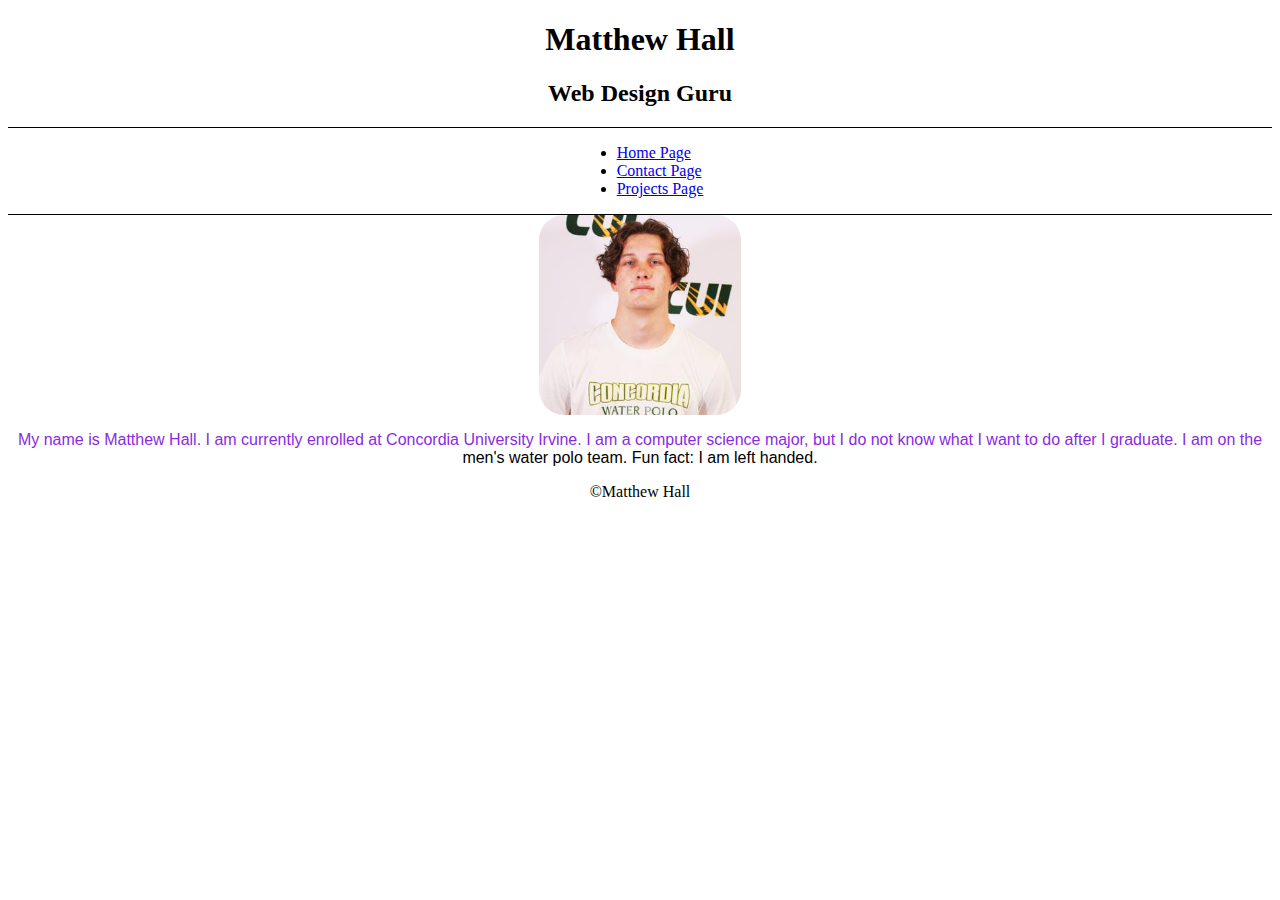
<file: index.html>
<!DOCTYPE html>

<html>

    <head>
        <title>Assignment 3 Contact</title>
        <meta name="author" content="Matthew Hall">
        <link href="css/styles.css" rel="stylesheet" type="text/css">
    </head>

    <header>
        <h1>Matthew Hall</h1>
        <h2>Web Design Guru</h2>
    </header>

    <body>
        <div class="indexList">
            <ul id="index">
                <li><a href="index.html">Home Page</a></li>
                <li><a href="contact.html">Contact Page</a></li>
                <li><a href="projects.html">Projects Page</a></li>
            </ul>
        </div>

        <img id="myPic" src="images/mypic.png" height="200px">

        <p id="bio">My name is Matthew Hall. I am currently enrolled at Concordia University Irvine. I am a computer science major, but I do not know what I want to do after I graduate. I am on the men's water polo team. Fun fact: I am left handed.</p>
    </body>

    <footer>
        <p id="copyright"><span>&copy;</span>Matthew Hall</p>
    </footer>

</html>
</file>
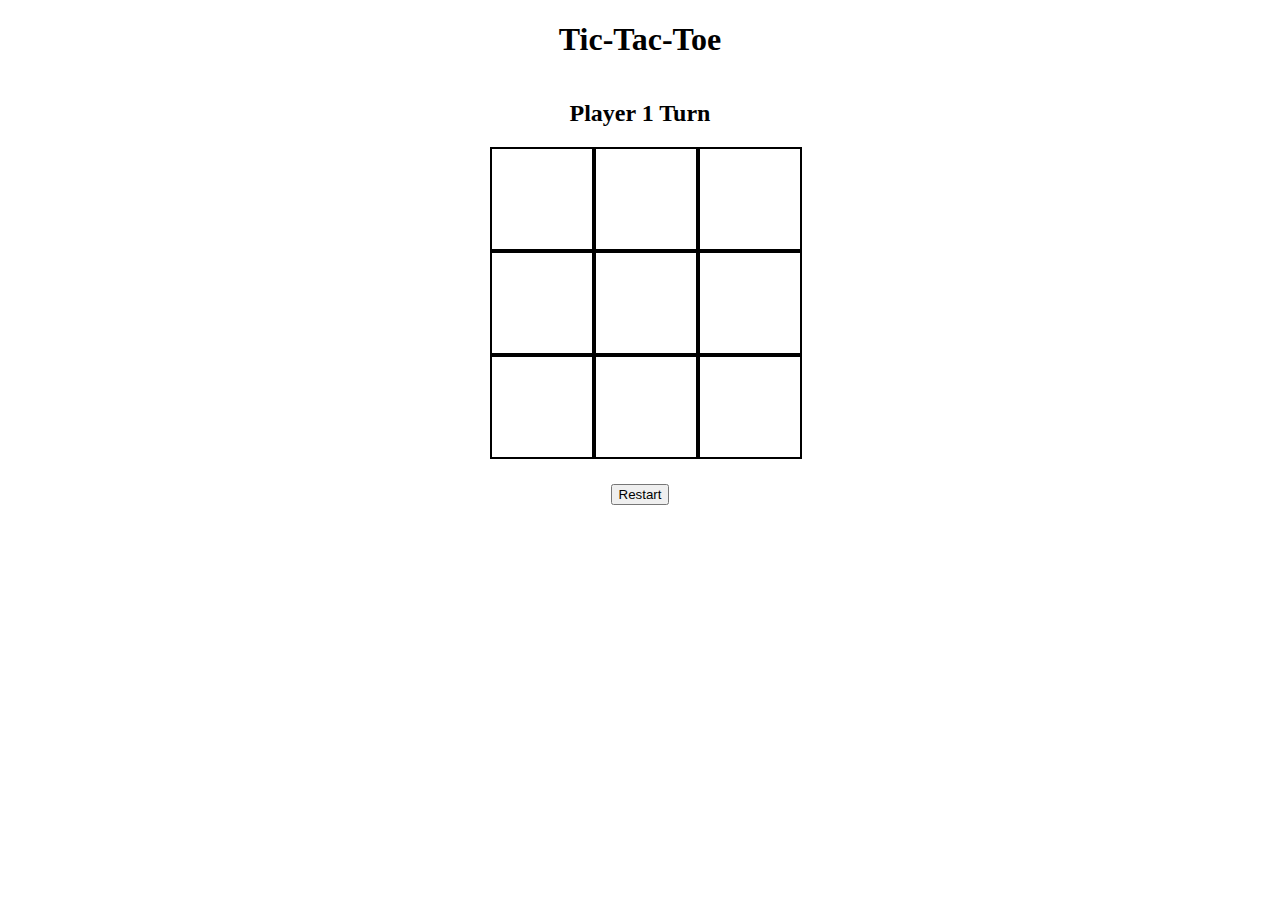
<file: Tic-Tac-Toe/index.html>
<!DOCTYPE html>
<html lang="en">

<head>
    <meta charset="UTF-8">
    <meta name="viewport" content="width=device-width, initial-scale=1.0">
    <title>Matthew Hall Final Project: Tic-Tac-Toe</title>
    <link href="styles.css" rel="stylesheet" type="text/css">
    <!--Favicon copy any paste-->
    <link rel="apple-touch-icon" sizes="180x180" href="apple-touch-icon.png">
    <link rel="icon" type="image/png" sizes="32x32" href="favicon-32x32.png">
    <link rel="icon" type="image/png" sizes="16x16" href="favicon-16x16.png">
    <link rel="manifest" href="/site.webmanifest">
</head>

<body>

    <h1>Tic-Tac-Toe</h1>

    <script src="index.js"></script>

    <div class="game">

        <h2 id="turn">Player 1 Turn</h2>

        <div class="board">
            <div class="square" id="square0"><input type="button" value="" class="playbuttons" id="button0" onclick="play0(); keepPlaying(); tie();"/></div>
            <div class="square" id="square1"><input type="button" value="" class="playbuttons" id="button1" onclick="play1(); keepPlaying(); tie();"/></div>
            <div class="square" id="square2"><input type="button" value="" class="playbuttons" id="button2" onclick="play2(); keepPlaying(); tie();"/></div>
            <div class="square" id="square3"><input type="button" value="" class="playbuttons" id="button3" onclick="play3(); keepPlaying(); tie();"/></div>
            <div class="square" id="square4"><input type="button" value="" class="playbuttons" id="button4" onclick="play4(); keepPlaying(); tie();"/></div>
            <div class="square" id="square5"><input type="button" value="" class="playbuttons" id="button5" onclick="play5(); keepPlaying(); tie();"/></div>
            <div class="square" id="square6"><input type="button" value="" class="playbuttons" id="button6" onclick="play6(); keepPlaying(); tie();"/></div>
            <div class="square" id="square7"><input type="button" value="" class="playbuttons" id="button7" onclick="play7(); keepPlaying(); tie();"/></div>
            <div class="square" id="square8"><input type="button" value="" class="playbuttons" id="button8" onclick="play8(); keepPlaying(); tie();"/></div>
        </div>

        <h3 id="winner"></h3>

        <button onclick="reload()">Restart</button>

    </div>

</body>

</html>
</file>
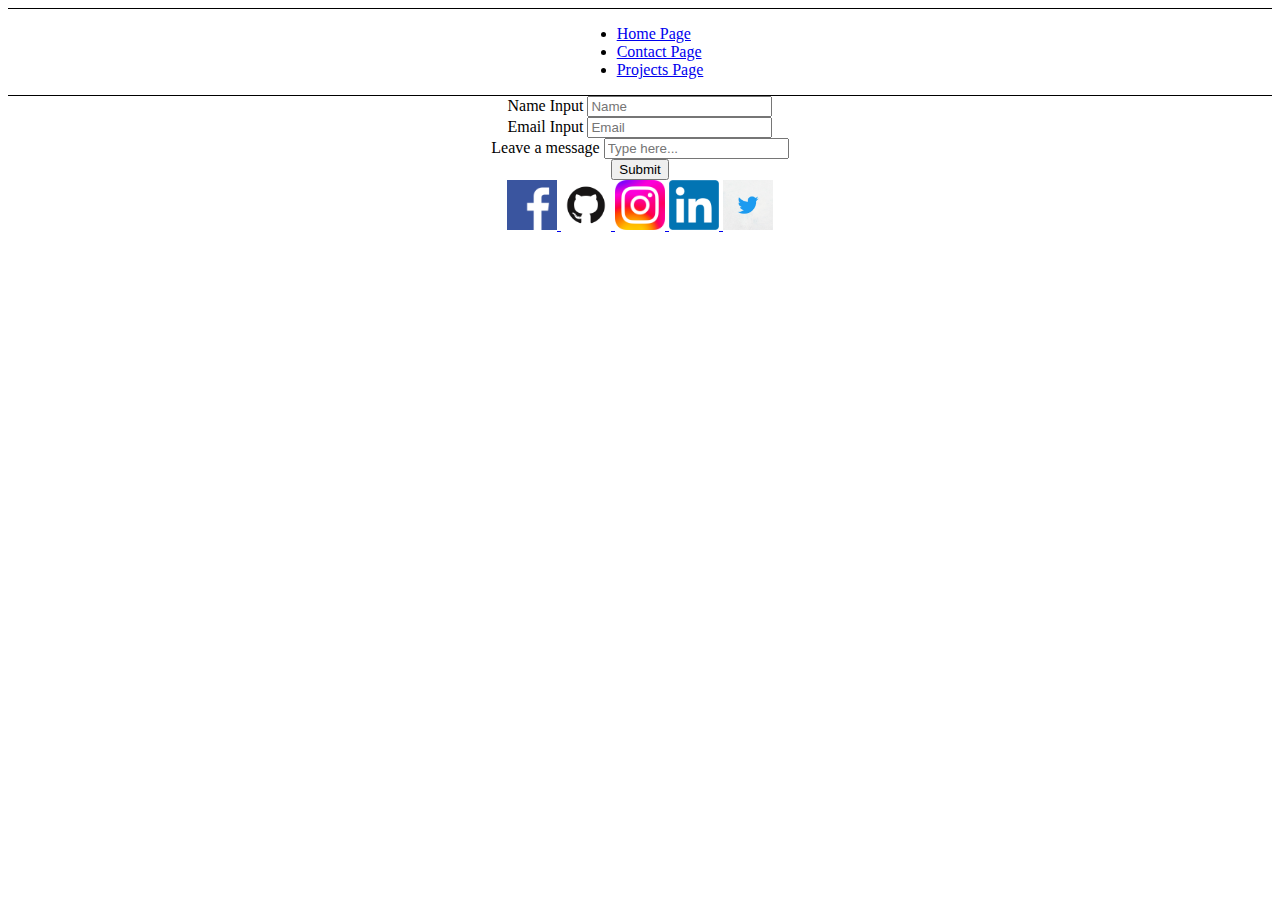
<file: contact.html>
<!DOCTYPE html>

<html>

    <head>
        <title>Assignment 3 Contact</title>
        <meta name="author" content="Matthew Hall">
        <link href="css/styles.css" rel="stylesheet" type="text/css">
    </head>

    <body>

        <div class="indexList">
            <ul id="index">
                <li><a href="index.html">Home Page</a></li>
                <li><a href="contact.html">Contact Page</a></li>
                <li><a href="projects.html">Projects Page</a></li>
            </ul>
        </div>

        <div id="contactForm">
            <form id="contact" action="https://postman-echo.com/post" method="post">
                
                <label for="text">Name Input</label>
                <input type="text" name="text" id="text" placeholder="Name">
                <br>

                <label for="email">Email Input</label>
                <input type="email" name="email" id="email" placeholder="Email">
                <br>

                <label for="textarea">Leave a message</label>
                <input for="textarea" name="textarea" id="textarea" placeholder="Type here...">
                <br>

                <input type="submit" value="Submit">
            </form>
        </div>

        <footer>
            <div id="socialMedia">
                <a href="https://facebook.com">
                    <img alt="Facebook" src="images/facebook.png" width="50" height="50">
                </a>
                <a href="https://github.com">
                    <img alt="GitHub" src="images/github.png" width="50" height="50">
                </a>
                <a href="https://instagram.com">
                    <img alt="Instagram" src="images/instagram.png" width="50" height="50">
                </a>
                <a href="https://linkedin.com">
                    <img alt="Linkedin" src="images/linkedin.png" width="50" height="50">
                </a>
                <a href="https://twitter.com">
                    <img alt="Twitter" src="images/twitter.jpg" width="50" height="50">
                </a>  
            </div>
        </footer>
    </body>

</html>
</file>
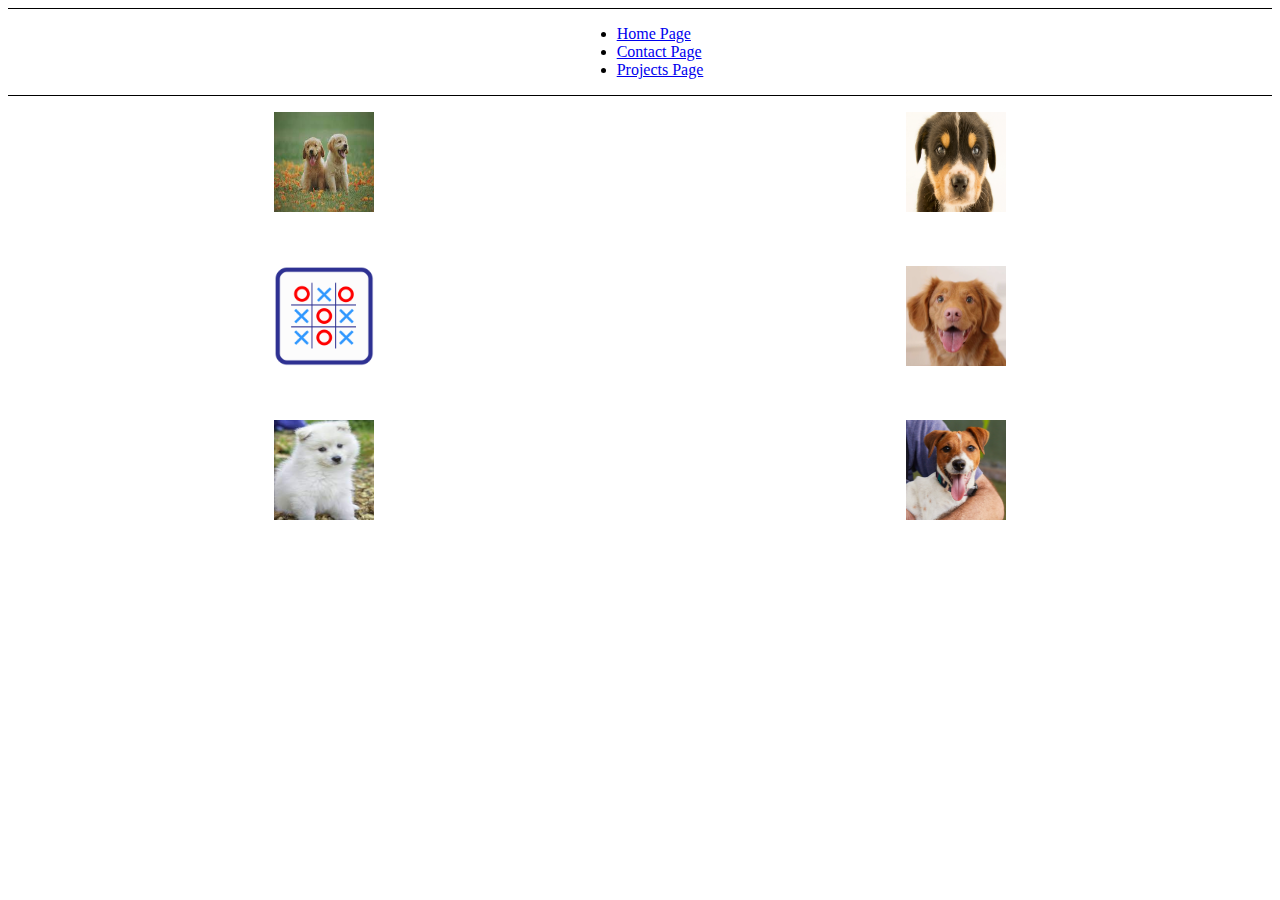
<file: projects.html>
<!DOCTYPE html>

<html>

    <head>
        <title>Assignment 3 Contact</title>
        <meta name="viewport" content="width=device-width, initial-scale=1">
        <meta name="author" content="Matthew Hall">
        <link href="css/styles.css" rel="stylesheet" type="text/css">
    </head>

    <body>
        <div class="indexList">
            <ul id="index">
                <li><a href="index.html">Home Page</a></li>
                <li><a href="contact.html">Contact Page</a></li>
                <li><a href="projects.html">Projects Page</a></li>
            </ul>
        </div>

        <div class="pHolder">
            <div class="column">
                <p><img alt="Project 1" src="images/projects/project1.jfif" width="100" height="100"></p>
                <br>
                <p><a href="Tic-Tac-Toe/index.html" target="_blank"><img id="ttt" alt="Tic-Tac-Toe" src="images/projects/tictactoe.png" width="100" height="100"></a></p>
                <br>
                <p><img alt="Project 3" src="images/projects/project3.jfif" width="100" height="100"></p>
            </div>
            <div class="column">
                <p><img alt="Project 4" src="images/projects/project4.webp" width="100" height="100"></p>
                <br>
                <p><img alt="Project 5" src="images/projects/project5.jpg" width="100" height="100"></p>
                <br>
                <p><img alt="Project 6" src="images/projects/project6.png" width="100" height="100"></p>
            </div>
        </div>

    </body>

</html>
</file>
<file: css/styles.css>
h1 {
    text-align: center;
}

h2 {
    text-align: center;
}

div.indexList {
    z-index: 1;
    border-top: 1px solid black;
    border-bottom: 1px solid black;
    text-align: center;
}

#index {
    display: inline-block;
    text-align: left;
}

#myPic {
    border-radius: 25px;
    display: block;
    margin-left: auto;
    margin-right: auto;
}

#bio {
    text-align: center;
    font-family: Verdana, Geneva, Tahoma, sans-serif;
}

#bio:first-line {
    color: blueviolet;
}

footer {
    font-family: 'Times New Roman', Times, serif;
    text-align: center;
}

#contact {
    text-align: center;
}

#text:focus {
    background: yellow;
    color: black;
}

#email:focus {
    background: red;
    color: black;
}

#textarea:focus {
    background: blueviolet;
    color: white;
}

div.pHolder {
    height: 90%;
}

div.pHolder {
    display: flex;
  }
  
  .column {
    text-align: center;
    flex: 50%;
  }

#github {
    cursor: pointer;
}

#ttt {
    cursor: pointer;
}

#fb {
    cursor: pointer;
}
</file>
<file: Tic-Tac-Toe/styles.css>
/*used this website for a skeleton of the board set up. I didn't know how to start it so I used it to create the 9 boxes. I didn't use the website for anything else
https://dev.to/ayushmanbthakur/how-to-make-tic-tac-toe-in-browser-with-html-css-and-js-28ed*/

h1 {
    text-align: center;
}

.game {
    display: flex;
    flex-direction: column;
    align-items: center;
    justify-content: center;
}

.board {
    display: grid;
    width: 300px;
    height: 300px;
    grid-template-columns: auto auto auto;
}

.square {
    text-align: center;
    display: flex;
    width: 100px;
    height: 100px;
    align-items: center;
    justify-content: center;
    border: 2px solid black;
}

.playbuttons {
    background-color: white;
    border: none;
    color: black;
    padding: 15px 32px;
    text-align: center;
    display: inline-block;
    font-size: 45px;
    cursor: pointer;
}
</file>
